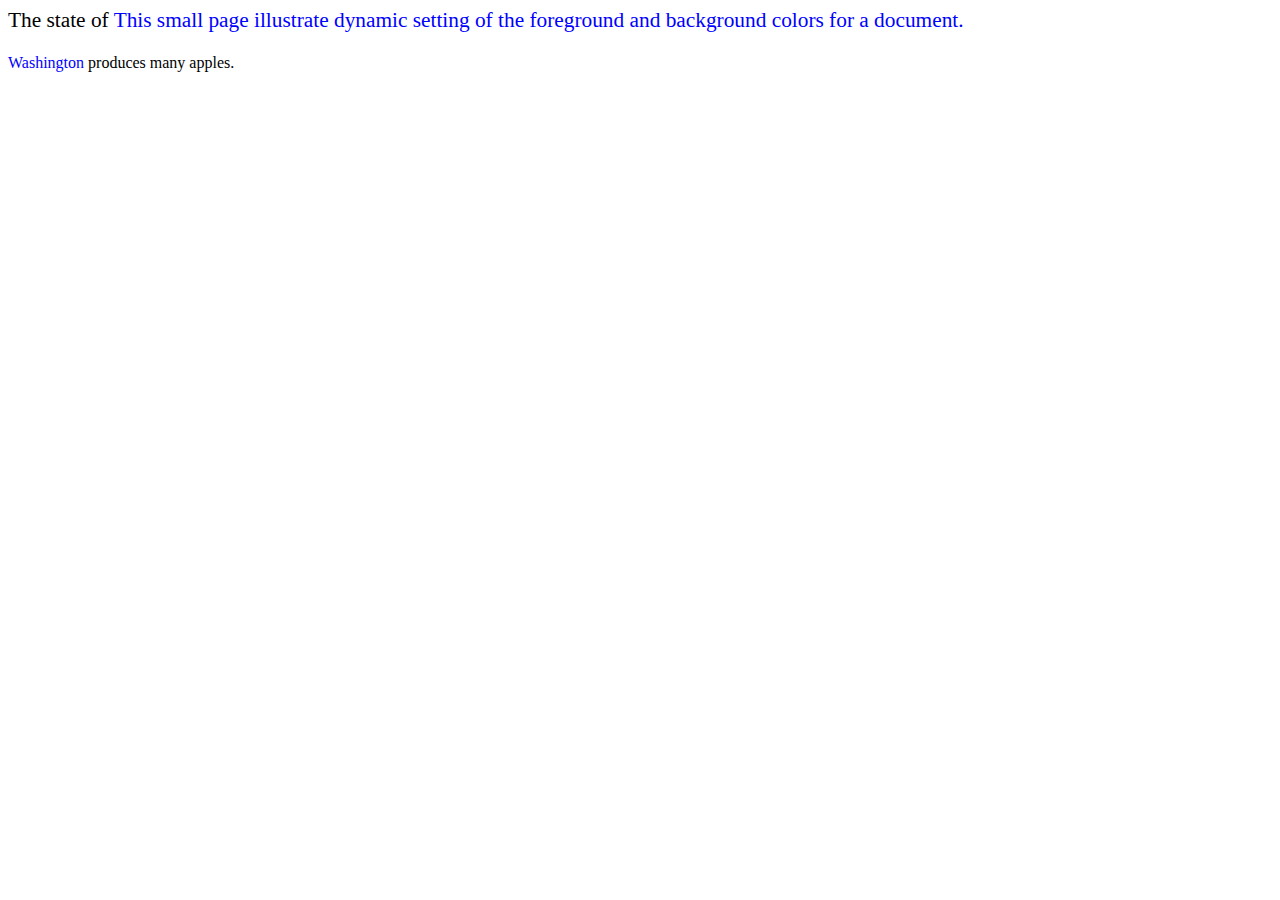
<file: cours-marco/JavaScript/changementPolice.html>
<html xmlns="http://www.w3c.org/1999/xhtml">
<head><title>Dynamic fonts for links</title>
   <style type="text/css">
      .regText { font : Times; font-size: 16pt; }
   </style>
</head>
<body>
   <p class="regText">
   The state of <a style="color: blue;"
       onmouseover="this.style.color='red'; this.style.font='italic 16pt Arial';"
       onmouseout="this.style.color='blue'; this.style.font='normal 16pt Times';">
   This small page illustrate dynamic setting of the foreground and background colors for a document. </p>
   Washington</a> produces many apples.
   </p>
</body>
</html>
</file>
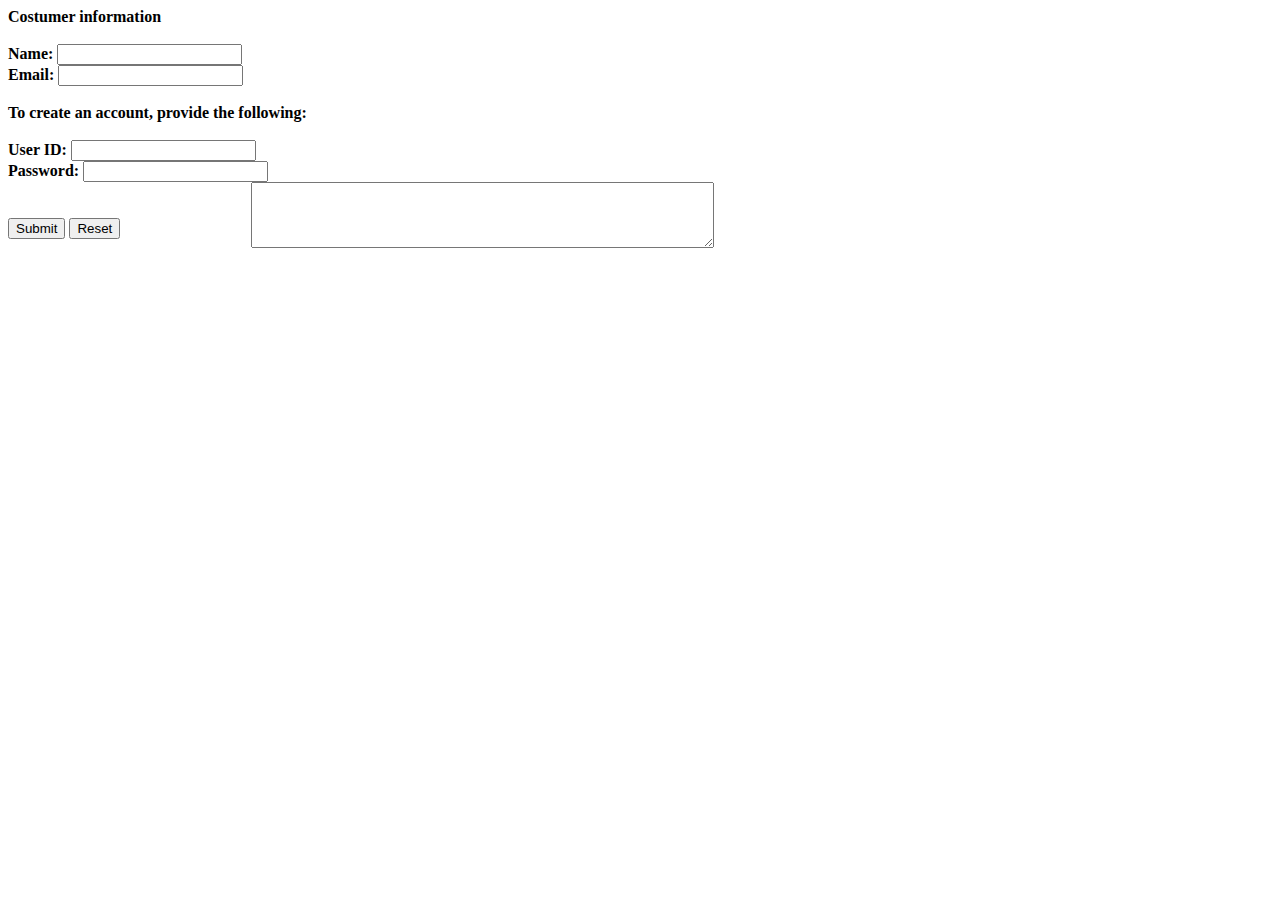
<file: cours-marco/JavaScript/contenuDynamique.html>
<html xmlns="http://www.w3c.org/1999/xhtml">
<head><title>Dynamic values</title>
   <script type="text/javascript">
   <!--
      var helpers=["Your name must be in the form: first name, last name",
                   "Your email adress must have the form: user@domain",
		   "Your user ID must have at least six characters", 
		   "Your password must have at least six characters and it must include one digit", 
		   "This box provides advice on filling out the form on this page. Put the mouse ove any input field to get advice"];
		   
      function messages(adviceNumber) {
         document.getElementById("adviceBox").value= helpers[adviceNumber];
      }
   // -->
   </script>
</head>
<body>
<form action="">
   <p style="font-weight:bold">
   <span style ="font-weight:italic"> Costumer information</span><br/><br/>
   Name: <input type="text" onmouseover="messages('0')" onmouseout="message('4')" /><br/>  
   Email: <input type="text" onmouseover="messages(1)" onmouseout="message(4)" /><br/><br/>
   <span style="font-weight:italic"> To create an account, provide the following:</span><br/><br/> 
   User ID: <input type="text" onmouseover="messages(2)" onmouseout="message(4)" /><br/>
   Password: <input type="password" onmouseover="messages(3)" onmouseout="message(4)" /><br/> 
   
   <textarea id="adviceBox" cols="55" rows="4" style="position:absolute; left:251px; top=1px"> </textarea><br/><br/>
   <input type="submit" value="Submit" />
   <input type="reset" value="Reset" />
   </p>
</form>
</body>
</html>
</file>
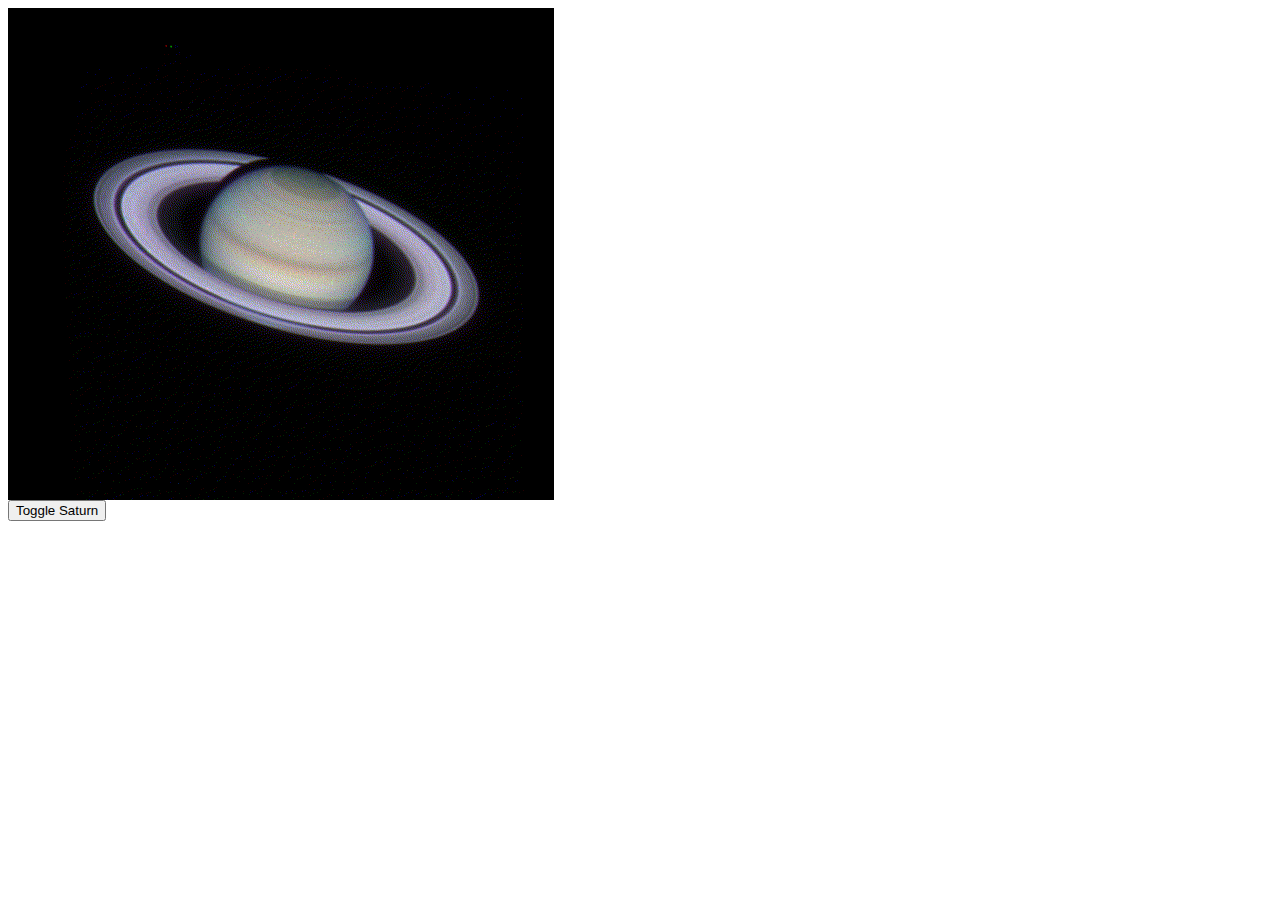
<file: cours-marco/JavaScript/saturn.html>
<html xmlns="http://www.w3c.org/1999/xhtml">
	<head>
		<title>Hiding Elements</title>
		<script type="text/javascript">
		<!--
			function flipImag() {
				dom = document.getElementById("saturn").style;
				if (dom.visibility == "visible")
					dom.visibility = "hidden";
				else 
					dom.visibility = "visible";
			}
		// -->
		</script>
	</head>
	
	<body>
		<div id="saturn" style="position: relative; visibility: visible; " >
			<img src="./saturn.gif"  alt="(Picture of saturn)" />
		</div>
		<form action="">
		<input type="button" value="Toggle Saturn" 
		       onclick="flipImag()" />
		</p>
		</form>
	</body>
</html>
</file>
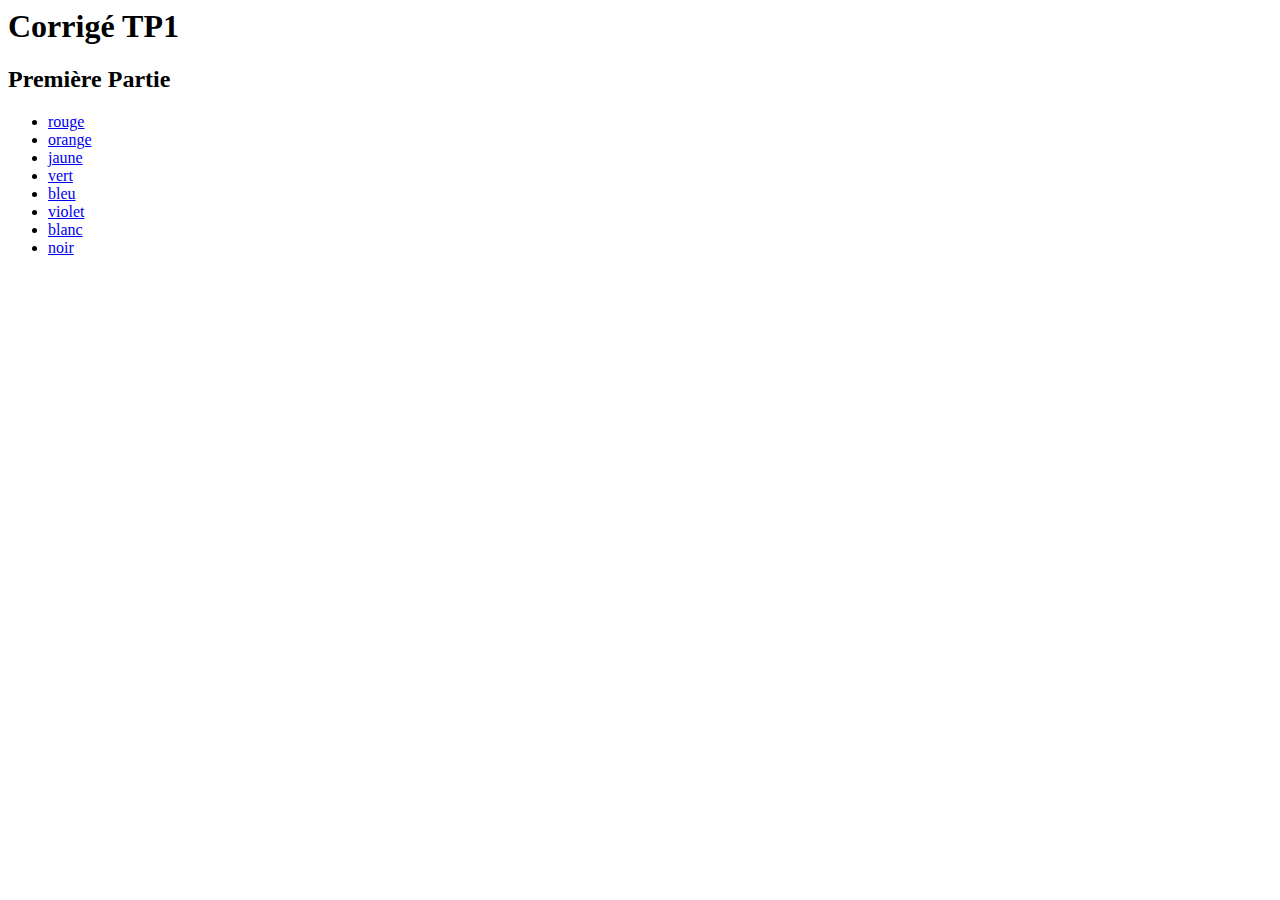
<file: cours-marco/JavaScript/tp1.html>
<html>
<head>
    <title>Corrige TP1</title>
    <meta http-equiv="content-type" content="text/html;charset=UTF-8" />
    <script type='text/javascript' src='tp1.js'></script>
</head>

<body>
<div class="content">
<h1>Corrig&eacute; TP1</h1>
<h2>Premi&egrave;re Partie</h2>

<ul>
<li><a href='#' onmouseover='changeColor(0)' onmouseout='changeColor()'>rouge</a></li>
<li><a href='#' onmouseover='changeColor(1)' onmouseout='changeColor()'>orange</a></li>
<li><a href='#' onmouseover='changeColor(2)' onmouseout='changeColor()'>jaune</a></li>
<li><a href='#' onmouseover='changeColor(3)' onmouseout='changeColor()'>vert</a></li>
<li><a href='#' onmouseover='changeColor(4)' onmouseout='changeColor()'>bleu</a></li>
<li><a href='#' onmouseover='changeColor(5)' onmouseout='changeColor()'>violet</a></li>
<li><a href='#' onmouseover='changeColor(6)' onmouseout='changeColor()'>blanc</a></li>
<li><a href='#' onmouseover='changeColor(7)' onmouseout='changeColor()'>noir</a></li>

</ul>

</div>
</body>
</html>
</file>
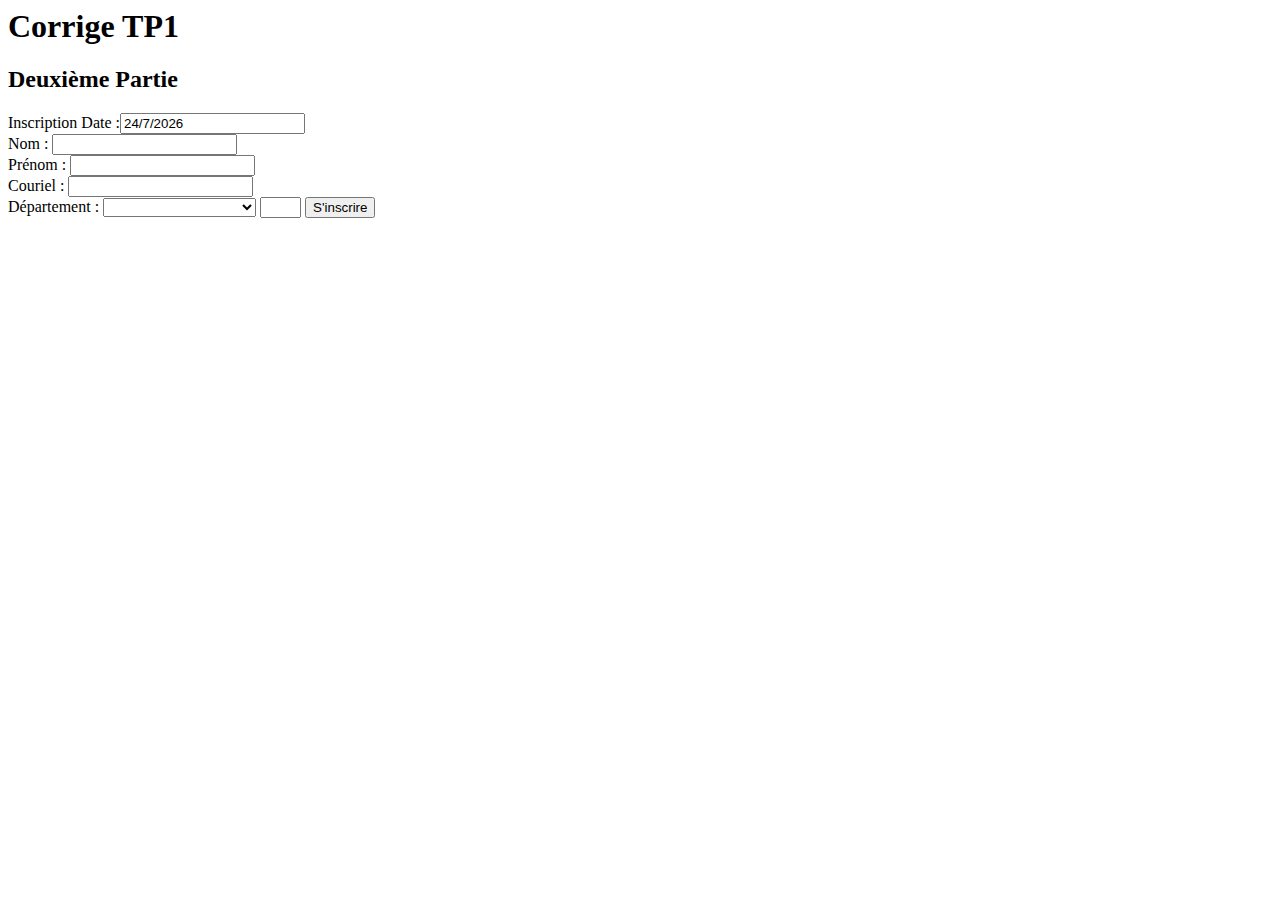
<file: cours-marco/JavaScript/tp1form.html>
<html>
<head>
    <title>Corrige form</title>
    <meta http-equiv="content-type" content="text/html;charset=UTF-8" />
    <script type='text/javascript' src='tp1form.js'></script>
</head>

<body onload="initDate(document.myform.date)">
<div class="content">
<h1>Corrige TP1</h1>

<h2>Deuxi&egrave;me Partie</h2>

<form name="myform" >

Inscription Date&nbsp;:<input name='date' type='text' readonly='readonly'/><br/>
Nom&nbsp;: <input name='nom' type='text' onChange="checkName(this);" /><br/>
Pr&eacute;nom&nbsp;: <input name='prenom' type='text' /><br/>
Couriel&nbsp;: <input name='mail' type='text' /><br/>

D&eacute;partement&nbsp;:
<select name="nomDep" onchange="updateDepNum(this,document.myform.numDep)">
    <option value='' selected='selected'></option>
    <option value="09">ARIEGE</option>
    <option value="12">AVEYRON</option>
    <option value="31">HAUTE GARONNE</option>

    <option value="32">GERS</option>
    <option value="46">LOT</option>
    <option value="65">HAUTES PYRENEES</option>
    <option value="81">TARN</option>
    <option value="82">TARN ET GARONNE</option>
</select>
<input type='text' size='2' name='numDep' readonly='readonly' />

</label>
<button type='button' onclick='checkForm(document.myform)'>S'inscrire</button>
</fieldset>
</form>


</div>
</body>
</html>

</html>
</file>
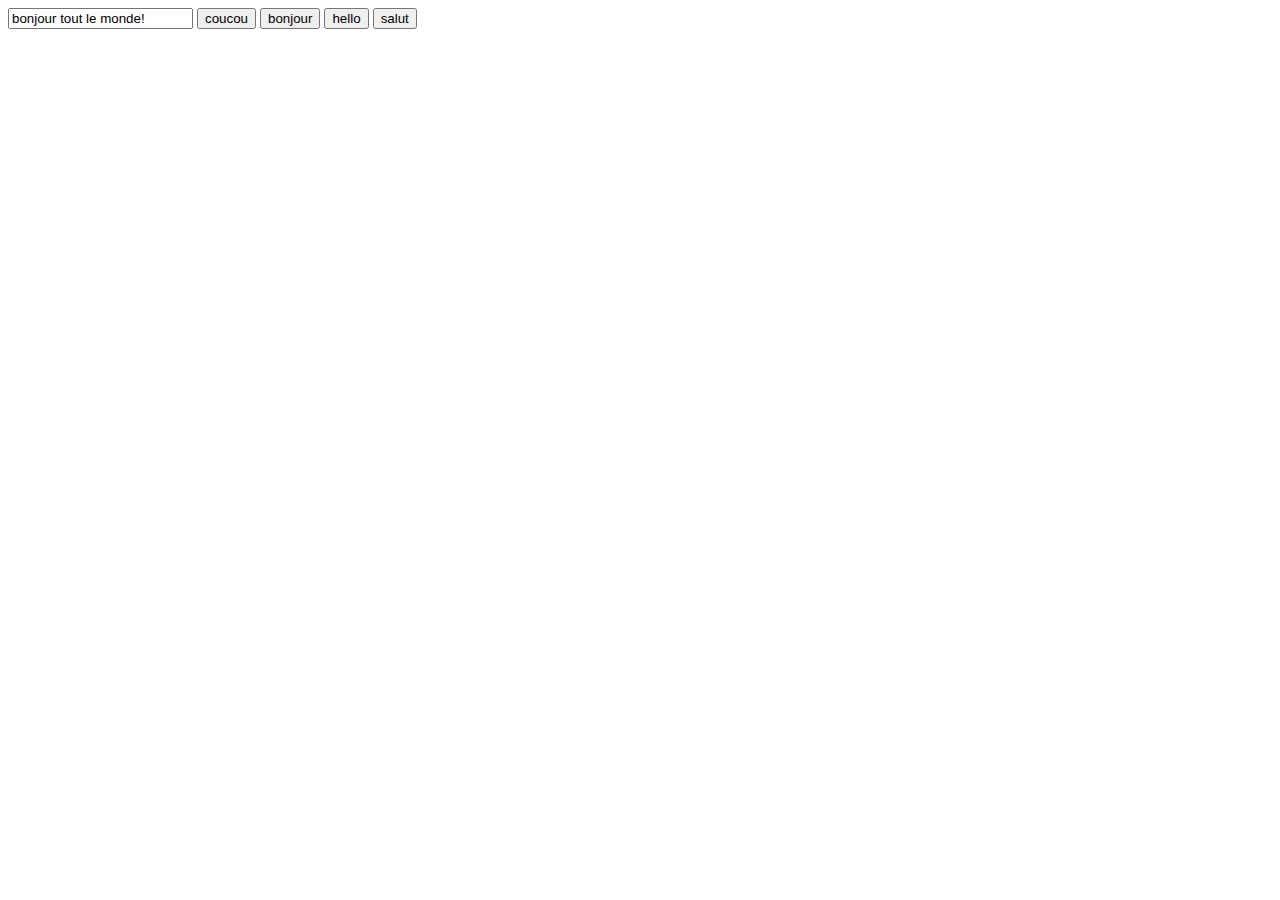
<file: cours-marco/JavaScript/tp2.html>
<!DOCTYPE html PUBLIC "-//W3C//DTD XHTML 1.0 Strict//EN"
    "http://www.w3.org/TR/xhtml1/DTD/xhtml1-strict.dtd">

<html xmlns="http://www.w3.org/1999/xhtml" lang="fr" xml:lang="fr">
<head>
  <title>Corrig� TP2</title>
  <meta http-equiv="content-type" content="text/html; charset=utf-8" />
  <script type="text/javascript" src="tp2.js"></script>  
</head>
<body>
<form>
<input type="text"   id="tt" />
<input type="button" id="b1" value="coucou"/>

<input type="button" id="b2" value="bonjour"/>
<input type="button" id="b3" value="hello"/>
<input type="button" id="b4" value="salut"/>
</form>
</body>
</html>
</file>
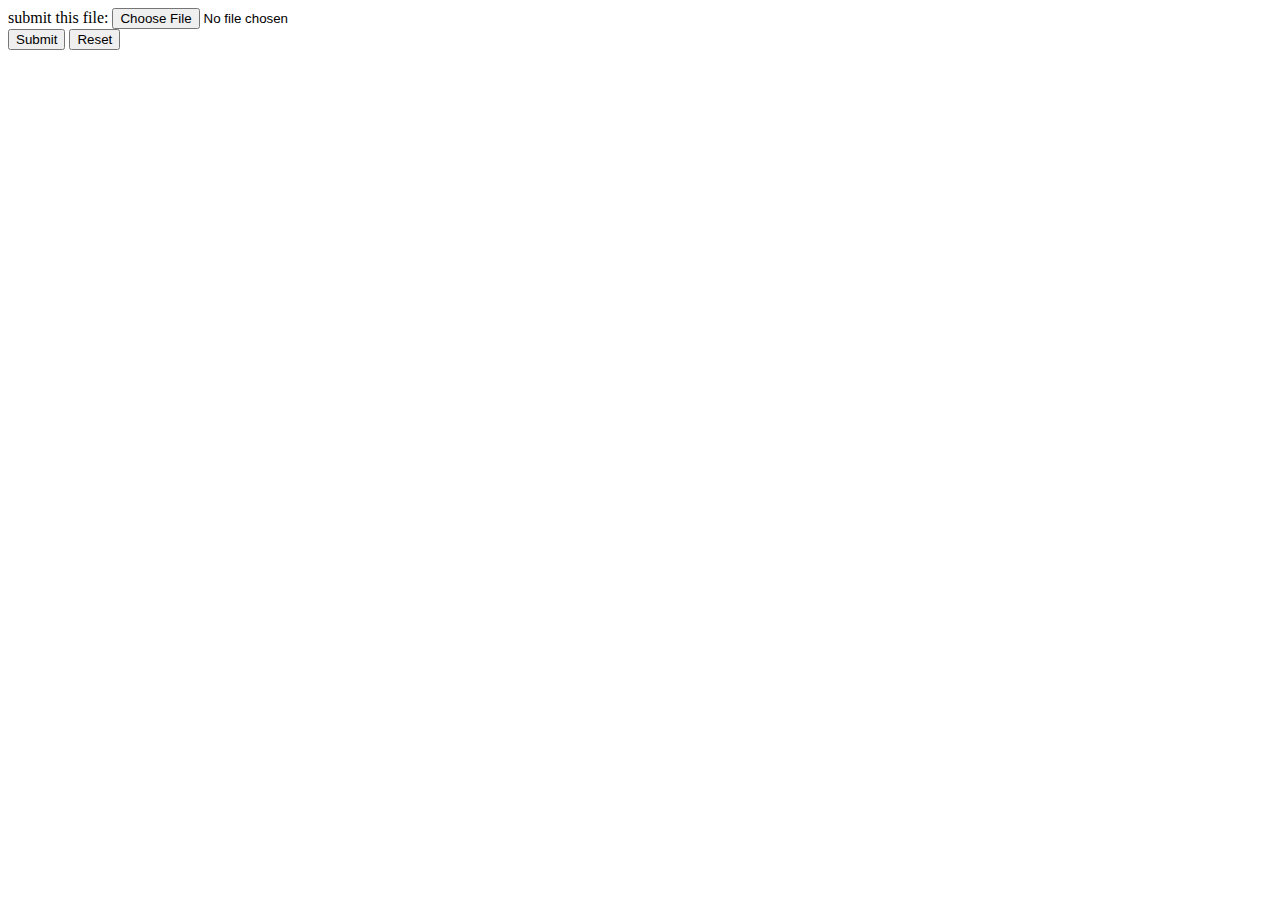
<file: cours-marco/technoweb-TP-upload-php/upload.html>
<html>
 	
 <form action="upload.php" method=post enctype="multipart/form-data">
 		submit this file: <input type=file name="userfile"><br>
		<input type=submit> <input type=reset><br>

</form>
</html>
</file>
